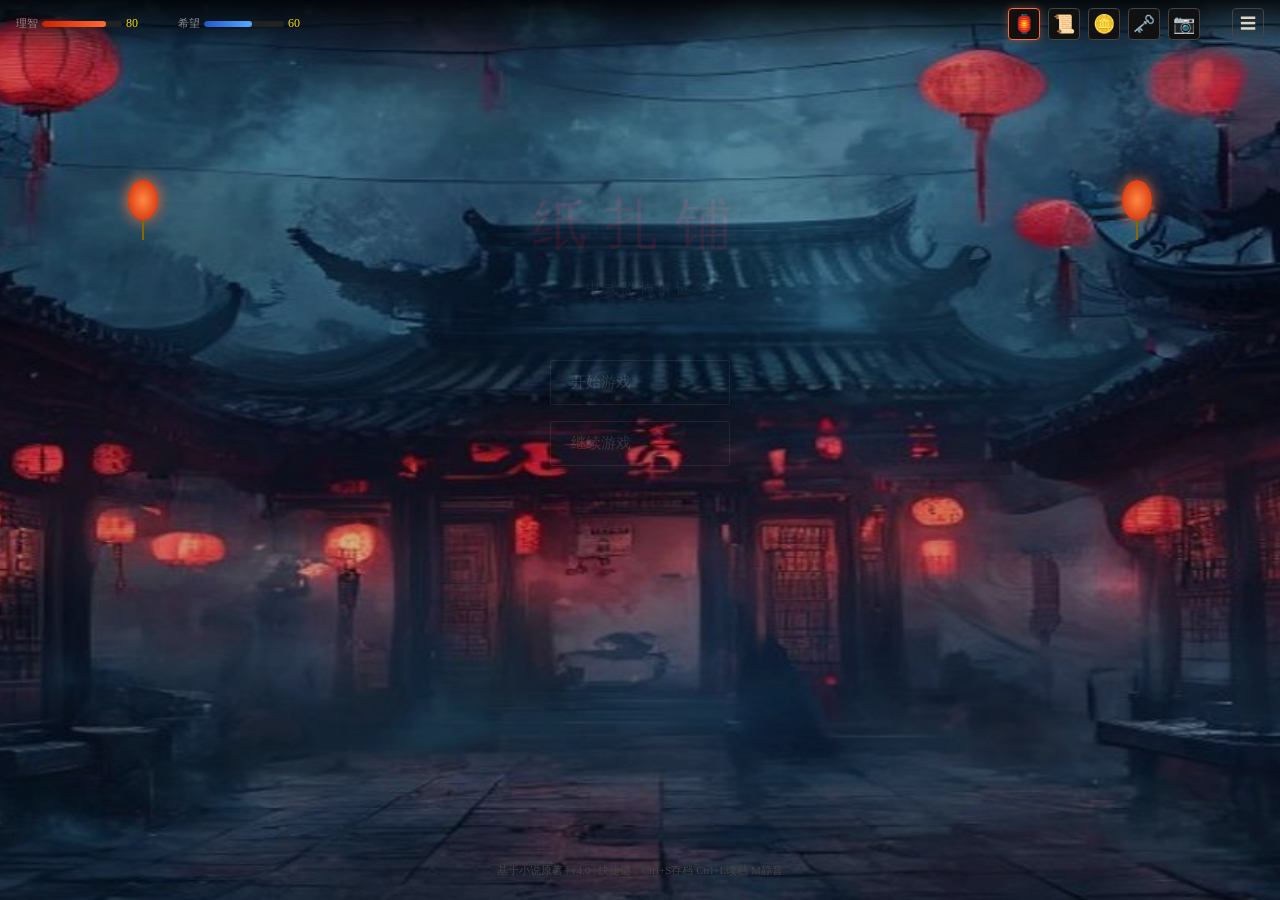
<file: index.html>
<!DOCTYPE html>
<html lang="zh-CN">
<head>
<meta charset="UTF-8">
<meta name="viewport" content="width=device-width, initial-scale=1.0">
<title>纸扎铺 - 中式恐怖解谜</title>
<link rel="stylesheet" href="game.css">
</head>
<body>
<script src="src/state.js"></script>
<script src="src/data/dialogs.js"></script>
<script src="src/data/hotspots.js"></script>
<div id="game-container">
  <!-- 状态栏 -->
  <div id="status-bar">
    <div class="stat-item">
      <span class="stat-label">理智</span>
      <div class="stat-bar"><div id="sanity-fill" class="stat-fill"></div></div>
      <span id="sanity-val" class="stat-val">80</span>
    </div>
    <div class="stat-item">
      <span class="stat-label">希望</span>
      <div class="stat-bar"><div id="hope-fill" class="stat-fill"></div></div>
      <span id="hope-val" class="stat-val">60</span>
    </div>
    <div id="inventory">
      <div id="inv-lantern" class="inv-item has-item" title="灯笼">🏮<span class="item-tooltip">灯笼 - 恢复理智</span></div>
      <div id="inv-note" class="inv-item" title="字条">📜<span class="item-tooltip">奶奶的字条</span></div>
      <div id="inv-coin" class="inv-item" title="铜钱">🪙<span class="item-tooltip">铜钱（渡）</span></div>
      <div id="inv-key" class="inv-item" title="钥匙">🗝️<span class="item-tooltip">归魂钥匙</span></div>
      <div id="inv-photo" class="inv-item" title="照片">📷<span class="item-tooltip">爷爷照片</span></div>
    </div>
    <button id="menu-btn">☰</button>
  </div>

  <!-- 场景容器 -->
  <div id="scene-container">

    <!-- 场景0：标题画面 -->
    <div id="scene-title" class="scene active">
      <img src="images/title-bg.jpg" style="position:absolute;inset:0;width:100%;height:100%;object-fit:cover;z-index:0;opacity:0.85;pointer-events:none;" alt="">
      <div style="text-align:center;padding-top:20vh;">
        <div style="font-size:56px;color:#cc0000;letter-spacing:16px;text-shadow:0 0 30px rgba(204,0,0,0.5);">纸扎铺</div>
        <div style="font-size:14px;color:#666;letter-spacing:4px;margin-top:8px;">中式恐怖解谜</div>
        <div style="margin-top:60px;">
          <button class="choice-btn" style="width:180px;" onclick="startChapter1()">开始游戏</button>
        </div>
        <div style="margin-top:16px;">
          <button class="choice-btn" style="width:180px;" onclick="loadGame()">继续游戏</button>
        </div>
        <div style="position:absolute;bottom:20px;left:0;right:0;text-align:center;font-size:11px;color:#444;">
          基于小说原著 | v4.0 | 快捷键：Ctrl+S存档 Ctrl+L读档 M静音
        </div>
      </div>
      <!-- 装饰灯笼 -->
      <div style="position:absolute;left:10%;top:20%;animation:lantern-float 2.5s ease-in-out infinite;">
        <div style="width:30px;height:40px;background:radial-gradient(ellipse,#ff8844,#cc2200);border-radius:50%;box-shadow:0 0 15px #ff6b35;"></div>
        <div style="width:2px;height:20px;background:#886600;margin:0 auto;"></div>
      </div>
      <div style="position:absolute;right:10%;top:20%;animation:lantern-float 2.8s ease-in-out infinite;">
        <div style="width:30px;height:40px;background:radial-gradient(ellipse,#ff8844,#cc2200);border-radius:50%;box-shadow:0 0 15px #ff6b35;"></div>
        <div style="width:2px;height:20px;background:#886600;margin:0 auto;"></div>
      </div>
    </div>

    <!-- 场景1：清溪镇入口 -->
    <div id="scene-town-entrance" class="scene">
      <img src="images/scene-town-entrance.jpg" style="position:absolute;inset:0;width:100%;height:100%;object-fit:cover;z-index:0;opacity:0.85;pointer-events:none;" alt="">
      <!-- 天空渐变 -->
      <div style="position:absolute;inset:0;background:linear-gradient(180deg,rgba(26,26,46,0.55) 0%,rgba(42,42,62,0.45) 40%,rgba(58,58,78,0.35) 70%,rgba(26,26,26,0.6) 100%);"></div>
      <!-- 满月 -->
      <div style="position:absolute;right:15%;top:8%;width:70px;height:70px;background:radial-gradient(ellipse at 30% 30%,#ffffff,#ffffd0,#ffeedd);border-radius:50%;box-shadow:0 0 60px rgba(255,255,220,0.8),0 0 100px rgba(255,255,200,0.4);"></div>
      <!-- 远山剪影 -->
      <div style="position:absolute;bottom:35%;left:0;right:0;height:80px;background:#0a0a08;clip-path:polygon(0 100%,5% 60%,15% 80%,25% 50%,35% 70%,45% 40%,55% 60%,65% 35%,75% 55%,85% 45%,95% 65%,100% 100%);"></div>
      <!-- 石板路 -->
      <div style="position:absolute;bottom:0;left:10%;right:10%;height:35%;background:linear-gradient(180deg,transparent,#333 20%,#222);clip-path:polygon(20% 0,80% 0,100% 100%,0 100%);"></div>
      <!-- 石板纹理 -->
      <div style="position:absolute;bottom:5%;left:25%;width:50%;height:20px;border:1px solid #444;border-radius:2px;background:#2a2a2a;"></div>
      <div style="position:absolute;bottom:12%;left:30%;width:40%;height:18px;border:1px solid #444;border-radius:2px;background:#2a2a2a;"></div>
      <div style="position:absolute;bottom:19%;left:35%;width:30%;height:16px;border:1px solid #444;border-radius:2px;background:#2a2a2a;"></div>
      <!-- 老槐树（远） -->
      <div style="position:absolute;left:8%;bottom:30%;width:60px;height:120px;">
        <div style="position:absolute;bottom:0;left:50%;transform:translateX(-50%);width:20px;height:60px;background:linear-gradient(90deg,#1a1a1a,#3a3a3a,#1a1a1a);border-radius:4px;"></div>
        <div style="position:absolute;bottom:50px;left:-10px;width:40px;height:50px;background:#1a2a1a;border-radius:50%;"></div>
        <div style="position:absolute;bottom:70px;left:10px;width:30px;height:40px;background:#0a1a0a;border-radius:50%;"></div>
        <div style="position:absolute;bottom:40px;left:-20px;width:25px;height:35px;background:#2a2a2a;border-radius:50%;opacity:0.7;"></div>
      </div>
      <!-- 路灯 -->
      <div style="position:absolute;left:45%;bottom:25%;width:4px;height:80px;background:#444;"></div>
      <div style="position:absolute;left:41%;bottom:calc(25% + 75px);width:40px;height:25px;background:rgba(255,210,120,0.95);border-radius:50%;box-shadow:0 0 40px rgba(255,200,80,0.8),0 0 70px rgba(255,180,50,0.4);"></div>
      <!-- 底部压暗（让装饰更突出） -->
      <div style="position:absolute;bottom:0;left:0;right:0;height:40%;background:linear-gradient(180deg,transparent,rgba(0,0,0,0.45));pointer-events:none;"></div>
      <!-- 花圈提示 -->
      <div style="position:absolute;right:20%;bottom:40%;font-size:28px;color:#fff;text-shadow:0 0 12px #fff,0 0 4px #aaa;animation:blink 2s infinite;">✝</div>
      <div style="position:absolute;right:30%;bottom:35%;font-size:22px;color:#ddd;text-shadow:0 0 8px #fff;">✝</div>
    </div>

    <!-- 场景2：老宅院子 -->
    <div id="scene-old-house-yard" class="scene">
      <img src="images/scene-old-house-yard.jpg" style="position:absolute;inset:0;width:100%;height:100%;object-fit:cover;z-index:0;opacity:0.85;pointer-events:none;" alt="">
      <div style="position:absolute;inset:0;background:linear-gradient(180deg,rgba(10,10,8,0.5),rgba(21,21,16,0.5));"></div>
      <!-- 青石板地面 -->
      <div style="position:absolute;bottom:0;inset:0 0 0 0;background:linear-gradient(180deg,transparent 60%,rgba(26,24,22,0.6) 80%);"></div>
      <div style="position:absolute;bottom:5%;left:5%;width:25%;height:15%;border:1px solid #333;background:#1a1816;border-radius:2px;"></div>
      <div style="position:absolute;bottom:8%;left:35%;width:30%;height:12%;border:1px solid #333;background:#1a1816;border-radius:2px;"></div>
      <div style="position:absolute;bottom:10%;right:10%;width:20%;height:10%;border:1px solid #333;background:#1a1816;border-radius:2px;"></div>
      <!-- 水缸 -->
      <div style="position:absolute;right:15%;bottom:25%;width:60px;height:50px;">
        <div style="width:60px;height:40px;background:linear-gradient(180deg,#7a5840,#4a3020);border-radius:5px 5px 10px 10px;border:1px solid rgba(180,140,80,0.5);box-shadow:0 2px 8px rgba(0,0,0,0.6);"></div>
        <div style="position:absolute;top:0;left:5px;right:5px;height:10px;background:#6a5040;border-radius:3px;"></div>
      </div>
      <!-- 堂屋入口 -->
      <div style="position:absolute;left:30%;bottom:30%;width:40%;height:50%;border:2px solid #4a3020;background:#0a0a08;">
        <div style="position:absolute;top:20%;left:10%;right:10%;bottom:0;border:1px solid #333;background:linear-gradient(180deg,#1a1510,#0a0a08);"></div>
        <div style="position:absolute;top:30%;left:45%;width:10%;height:3px;background:#333;"></div>
      </div>
      <!-- 灵堂烛光 -->
      <div style="position:absolute;left:45%;bottom:55%;width:12px;height:18px;background:linear-gradient(#ffaa55,#ff6b35,#cc2200);border-radius:2px;box-shadow:0 0 20px #ff8844,0 0 40px rgba(255,107,53,0.5);animation:lantern-float 1.5s ease-in-out infinite;"></div>
      <!-- 纸人位置 -->
      <div id="yard-paper-doll" class="paper-doll" style="position:absolute;right:20%;bottom:30%;width:30px;height:50px;">
        <div class="pd-body" style="width:20px;height:30px;background:var(--paper);margin:0 auto;border-radius:3px;"></div>
        <div class="pd-body" style="width:14px;height:14px;background:var(--paper);margin:-2px auto 0;border-radius:50%;"></div>
        <div style="position:absolute;top:4px;left:50%;transform:translateX(-50%);width:4px;height:4px;background:#cc0000;border-radius:50%;box-shadow:0 0 4px #ff0000;"></div>
        <div style="position:absolute;top:4px;left:calc(50% + 5px);width:4px;height:4px;background:#cc0000;border-radius:50%;box-shadow:0 0 4px #ff0000;"></div>
        <div style="position:absolute;top:8px;left:50%;transform:translateX(-50%);width:4px;height:2px;background:#cc0000;border-radius:1px;"></div>
      </div>
      <!-- 供台 -->
      <div style="position:absolute;left:10%;bottom:35%;width:40px;height:25px;background:#5a4030;border-radius:2px;">
        <div style="position:absolute;top:-18px;left:50%;transform:translateX(-50%);width:5px;height:16px;background:linear-gradient(#ffcc44,#ff8844,#cc2200);box-shadow:0 0 12px #ff8844,0 0 25px rgba(255,150,50,0.5);"></div>
      </div>
      <!-- 彼岸花 -->
      <div style="position:absolute;right:8%;bottom:20%;font-size:26px;filter:drop-shadow(0 0 6px rgba(255,50,50,0.7));">🌺</div>
      <div style="position:absolute;right:12%;bottom:22%;font-size:20px;transform:rotate(-15deg);filter:drop-shadow(0 0 4px rgba(255,50,50,0.6));">🌺</div>
    </div>

    <!-- 场景3：老宅灵堂 -->
    <div id="scene-old-house-hall" class="scene">
      <div style="position:absolute;inset:0;background:#080806;"></div>
      <!-- 木板墙 -->
      <div style="position:absolute;top:0;left:0;right:0;bottom:30%;background:repeating-linear-gradient(90deg,#2a2015 0,#2a2015 60px,#1a1510 60px,#1a1510 120px);"></div>
      <div style="position:absolute;top:0;left:0;width:8px;height:100%;background:#3a2820;"></div>
      <div style="position:absolute;top:0;right:0;width:8px;height:100%;background:#3a2820;"></div>
      <!-- 八仙桌 -->
      <div style="position:absolute;left:25%;right:25%;bottom:35%;height:8%;background:linear-gradient(180deg,#5a4030,#4a3020);border-radius:2px;"></div>
      <div style="position:absolute;left:27%;right:27%;bottom:28%;height:6%;background:linear-gradient(180deg,#4a3020,#3a2820);border-radius:2px;"></div>
      <!-- 奶奶遗像框 -->
      <div style="position:absolute;left:35%;top:20%;width:30%;height:25%;border:4px solid #8b7355;background:#111;display:flex;align-items:center;justify-content:center;">
        <div style="width:80%;height:85%;background:linear-gradient(180deg,#ddd,#aaa);display:flex;align-items:center;justify-content:center;">
          <div style="font-size:24px;color:#333;">👵</div>
        </div>
      </div>
      <!-- 灵烛 -->
      <div style="position:absolute;left:28%;bottom:44%;width:6px;height:25px;background:linear-gradient(#fff8e0,#ddd);border-radius:1px;"></div>
      <div style="position:absolute;left:26%;bottom:46%;width:10px;height:8px;background:radial-gradient(#ff6b35,#cc2200);border-radius:50% 50% 20% 20%;box-shadow:0 0 8px #ff6b35;animation:lantern-float 1.2s ease-in-out infinite;"></div>
      <div style="position:absolute;right:28%;bottom:44%;width:6px;height:25px;background:linear-gradient(#fff8e0,#ddd);border-radius:1px;"></div>
      <div style="position:absolute;right:26%;bottom:46%;width:10px;height:8px;background:radial-gradient(#ff6b35,#cc2200);border-radius:50% 50% 20% 20%;box-shadow:0 0 8px #ff6b35;animation:lantern-float 1.4s ease-in-out infinite;"></div>
      <!-- 香炉 -->
      <div style="position:absolute;left:45%;bottom:45%;width:30px;height:15px;background:#5a4030;border-radius:3px 3px 5px 5px;">
        <div style="position:absolute;top:-20px;left:50%;transform:translateX(-50%);width:1px;height:20px;background:linear-gradient(transparent,#888);"></div>
        <div style="position:absolute;top:-18px;left:calc(50% + 3px);width:1px;height:18px;background:linear-gradient(transparent,#888);"></div>
      </div>
      <!-- 白布 -->
      <div style="position:absolute;top:10%;left:20%;right:20%;height:5px;background:#ddd;opacity:0.5;"></div>
      <!-- 年画残片 -->
      <div style="position:absolute;right:15%;top:15%;width:20px;height:30px;background:#880000;opacity:0.4;"></div>
    </div>

    <!-- 场景4：叔父房间 -->
    <div id="scene-uncle-room" class="scene">
      <div style="position:absolute;inset:0;background:linear-gradient(180deg,#0a0808,#080606);"></div>
      <!-- 窗帘缝隙光 -->
      <div style="position:absolute;left:10%;top:20%;width:3px;height:40%;background:linear-gradient(180deg,rgba(255,255,200,0.3),transparent);"></div>
      <!-- 叔父轮廓 -->
      <div style="position:absolute;left:30%;bottom:30%;width:50px;height:80px;">
        <div style="width:30px;height:35px;background:#4a3020;border-radius:50% 50% 40% 40%;margin:0 auto;"></div>
        <div style="width:40px;height:45px;background:linear-gradient(180deg,#333,#222);margin:-5px auto 0;border-radius:3px;"></div>
      </div>
      <!-- 地上纸人阵列 -->
      <div style="position:absolute;left:50%;bottom:15%;display:flex;gap:8px;">
        <div style="width:12px;height:18px;background:var(--paper);border-radius:2px;"></div>
        <div style="width:12px;height:18px;background:var(--paper);border-radius:2px;"></div>
        <div style="width:12px;height:18px;background:var(--paper);border-radius:2px;"></div>
        <div style="width:12px;height:18px;background:var(--paper);border-radius:2px;"></div>
        <div style="width:12px;height:18px;background:var(--paper);border-radius:2px;"></div>
      </div>
      <div style="position:absolute;left:48%;bottom:25%;display:flex;gap:6px;">
        <div style="width:10px;height:15px;background:var(--paper);border-radius:2px;opacity:0.7;"></div>
        <div style="width:10px;height:15px;background:var(--paper);border-radius:2px;opacity:0.7;"></div>
        <div style="width:10px;height:15px;background:var(--paper);border-radius:2px;opacity:0.7;"></div>
      </div>
      <!-- 散落纸张 -->
      <div style="position:absolute;right:25%;bottom:20%;width:15px;height:10px;background:var(--paper);transform:rotate(15deg);"></div>
      <div style="position:absolute;right:30%;bottom:18%;width:12px;height:8px;background:var(--paper);transform:rotate(-10deg);"></div>
      <!-- 空茶杯 -->
      <div style="position:absolute;left:55%;bottom:12%;width:14px;height:8px;background:#444;border-radius:2px 2px 5px 5px;"></div>
    </div>

    <!-- 场景5：纸扎铺门面 -->
    <div id="scene-shop-exterior" class="scene">
      <img src="images/scene-shop-exterior.jpg" style="position:absolute;inset:0;width:100%;height:100%;object-fit:cover;z-index:0;opacity:0.85;pointer-events:none;" alt="">
      <div style="position:absolute;inset:0;background:linear-gradient(180deg,rgba(10,10,8,0.5) 0%,rgba(26,21,16,0.5) 50%,rgba(10,10,8,0.55) 100%);"></div>
      <!-- 两侧建筑 -->
      <div style="position:absolute;left:0;top:30%;width:20%;height:50%;background:#1a1a18;"></div>
      <div style="position:absolute;right:0;top:30%;width:20%;height:50%;background:#1a1a18;"></div>
      <!-- 铺子主体 -->
      <div style="position:absolute;left:20%;right:20%;top:25%;bottom:20%;background:linear-gradient(180deg,#2a2015,#1a1510);border:2px solid #3a2820;">
        <!-- 招牌 -->
        <div style="position:absolute;top:-25px;left:50%;transform:translateX(-50%);padding:4px 20px;background:#1a1510;border:1px solid #4a3020;font-size:14px;color:var(--gold);letter-spacing:3px;">张记纸扎</div>
        <!-- 门 -->
        <div style="position:absolute;left:30%;right:30%;top:30%;bottom:0;background:#0a0a08;border:1px solid #3a2820;"></div>
        <!-- 门缝光 -->
        <div style="position:absolute;left:calc(30% + 2px);right:calc(30% + 2px);top:35%;bottom:5%;background:linear-gradient(90deg,transparent 45%,rgba(255,200,100,0.1) 48%,rgba(255,200,100,0.05) 52%,transparent 55%);"></div>
      </div>
      <!-- 红灯笼（左） -->
      <div class="lantern-css" style="position:absolute;left:16%;top:18%;width:35px;">
        <div style="width:35px;height:45px;background:radial-gradient(ellipse at 30% 30%,#ffaa55,#ff6b35,#cc2200,#880000);border-radius:50%;box-shadow:0 0 25px #ff8844,0 0 50px rgba(255,107,53,0.5),0 0 80px rgba(200,50,0,0.3);"></div>
        <div style="width:2px;height:15px;background:#886600;margin:2px auto 0;"></div>
      </div>
      <!-- 红灯笼（右） -->
      <div class="lantern-css" style="position:absolute;right:16%;top:18%;width:35px;animation-delay:0.5s;">
        <div style="width:35px;height:45px;background:radial-gradient(ellipse at 30% 30%,#ffaa55,#ff6b35,#cc2200,#880000);border-radius:50%;box-shadow:0 0 25px #ff8844,0 0 50px rgba(255,107,53,0.5),0 0 80px rgba(200,50,0,0.3);"></div>
        <div style="width:2px;height:15px;background:#886600;margin:2px auto 0;"></div>
      </div>
      <!-- 地面压暗（托出纸人） -->
      <div style="position:absolute;bottom:0;left:0;right:0;height:35%;background:linear-gradient(180deg,transparent,rgba(0,0,0,0.5));pointer-events:none;"></div>
      <!-- 童男童女纸人 -->
      <div class="paper-doll" style="position:absolute;left:21%;bottom:20%;width:28px;height:48px;filter:drop-shadow(0 0 6px rgba(255,240,200,0.8));">
        <div style="width:14px;height:14px;background:var(--paper);border-radius:50%;margin:0 auto;"></div>
        <div style="width:18px;height:20px;background:var(--paper);margin:-2px auto 0;border-radius:3px;"></div>
        <div style="width:3px;height:3px;background:#111;border-radius:50%;position:absolute;top:3px;left:3px;"></div>
        <div style="width:3px;height:3px;background:#111;border-radius:50%;position:absolute;top:3px;right:3px;"></div>
        <div style="width:5px;height:2px;background:#cc0000;border-radius:1px;position:absolute;top:8px;left:50%;transform:translateX(-50%);"></div>
      </div>
      <div class="paper-doll" style="position:absolute;right:21%;bottom:20%;width:28px;height:48px;animation-delay:0.3s;filter:drop-shadow(0 0 6px rgba(255,240,200,0.8));">
        <div style="width:14px;height:14px;background:var(--paper);border-radius:50%;margin:0 auto;"></div>
        <div style="width:18px;height:20px;background:var(--paper);margin:-2px auto 0;border-radius:3px;"></div>
        <div style="width:3px;height:3px;background:#111;border-radius:50%;position:absolute;top:3px;left:3px;"></div>
        <div style="width:3px;height:3px;background:#111;border-radius:50%;position:absolute;top:3px;right:3px;"></div>
        <div style="width:5px;height:2px;background:#cc0000;border-radius:1px;position:absolute;top:8px;left:50%;transform:translateX(-50%);"></div>
      </div>
    </div>

    <!-- 场景6：纸扎铺内部 -->
    <div id="scene-shop-interior" class="scene">
      <div style="position:absolute;inset:0;background:#080806;"></div>
      <!-- 货架左 -->
      <div style="position:absolute;left:0;top:10%;width:25%;height:75%;background:linear-gradient(90deg,#1a1510,#2a2015);border-right:2px solid #3a2820;">
        <div style="position:absolute;top:10%;left:5%;right:5%;height:2px;background:#3a2820;"></div>
        <div style="position:absolute;top:35%;left:5%;right:5%;height:2px;background:#3a2820;"></div>
        <div style="position:absolute;top:60%;left:5%;right:5%;height:2px;background:#3a2820;"></div>
        <!-- 货架上的纸品 -->
        <div style="position:absolute;top:12%;left:10%;font-size:16px;">🏠</div>
        <div style="position:absolute;top:37%;left:10%;font-size:14px;">🚗</div>
        <div style="position:absolute;top:12%;right:15%;font-size:13px;color:var(--paper);">📱</div>
      </div>
      <!-- 货架右 -->
      <div style="position:absolute;right:0;top:10%;width:25%;height:75%;background:linear-gradient(270deg,#1a1510,#2a2015);border-left:2px solid #3a2820;">
        <div style="position:absolute;top:10%;left:5%;right:5%;height:2px;background:#3a2820;"></div>
        <div style="position:absolute;top:35%;left:5%;right:5%;height:2px;background:#3a2820;"></div>
        <div style="position:absolute;top:60%;left:5%;right:5%;height:2px;background:#3a2820;"></div>
        <div style="position:absolute;top:12%;right:10%;font-size:16px;">🏠</div>
        <div style="position:absolute;top:37%;right:10%;font-size:14px;">📺</div>
      </div>
      <!-- 张老头工作台 -->
      <div style="position:absolute;left:30%;right:30%;bottom:20%;height:12%;background:linear-gradient(180deg,#5a4030,#3a2820);border-radius:2px;"></div>
      <!-- 张老头轮廓 -->
      <div style="position:absolute;left:35%;bottom:32%;width:30%;height:35%;display:flex;align-items:flex-end;justify-content:center;">
        <div style="text-align:center;">
          <div style="width:36px;height:42px;background:#8a6040;border-radius:50% 50% 40% 40%;margin:0 auto;"></div>
          <div style="width:12px;height:8px;background:#aaa;border-radius:0 0 50% 50%;margin:-2px auto 0;"></div>
          <div style="width:50px;height:55px;background:linear-gradient(180deg,#111,#0a0a0a);border-radius:4px 4px 2px 2px;margin:-4px auto 0;"></div>
        </div>
      </div>
      <!-- 烛台 -->
      <div style="position:absolute;right:30%;bottom:35%;width:4px;height:20px;background:#aaa;"></div>
      <div style="position:absolute;right:29%;bottom:37%;width:8px;height:6px;background:radial-gradient(#ff8844,#cc2200);border-radius:50%;box-shadow:0 0 6px #ff6b35;"></div>
      <!-- 地面香灰 -->
      <div style="position:absolute;bottom:0;inset:0 0 0 0;background:linear-gradient(180deg,transparent 85%,rgba(100,80,60,0.2) 100%);"></div>
      <!-- 未完成纸人（张意的脸） -->
      <div style="position:absolute;left:38%;bottom:33%;width:16px;height:20px;background:var(--paper);border-radius:50% 50% 45% 45%;">
        <div style="position:absolute;top:5px;left:2px;width:3px;height:3px;background:#1a0a00;border-radius:50%;"></div>
        <div style="position:absolute;top:5px;right:2px;width:3px;height:3px;background:#1a0a00;border-radius:50%;"></div>
      </div>
    </div>

    <!-- 场景7：梦境纸人街道 -->
    <div id="scene-dream-street" class="scene">
      <img src="images/scene-dream-street.jpg" style="position:absolute;inset:0;width:100%;height:100%;object-fit:cover;z-index:0;opacity:0.85;pointer-events:none;" alt="">
      <!-- 梦境背景 -->
      <div style="position:absolute;inset:0;background:linear-gradient(180deg,rgba(245,240,224,0.5),rgba(236,229,208,0.5));"></div>
      <!-- 纸质建筑左 -->
      <div style="position:absolute;left:0;top:10%;width:22%;height:60%;background:rgba(255,255,255,0.6);border:1px solid rgba(200,180,140,0.5);box-shadow:inset 0 0 30px var(--dream-amber);">
        <div style="position:absolute;top:0;left:0;right:0;height:30%;background:linear-gradient(180deg,rgba(255,200,100,0.2),transparent);clip-path:polygon(0 100%,50% 0,100% 100%);"></div>
      </div>
      <!-- 纸质建筑右 -->
      <div style="position:absolute;right:0;top:10%;width:22%;height:60%;background:rgba(255,255,255,0.6);border:1px solid rgba(200,180,140,0.5);box-shadow:inset 0 0 30px var(--dream-amber);">
        <div style="position:absolute;top:0;left:0;right:0;height:30%;background:linear-gradient(180deg,rgba(255,200,100,0.2),transparent);clip-path:polygon(0 100%,50% 0,100% 100%);"></div>
      </div>
      <!-- 地面 -->
      <div style="position:absolute;bottom:0;left:0;right:0;height:25%;background:linear-gradient(180deg,transparent,rgba(240,230,210,0.8));"></div>
      <!-- 地面压暗 -->
      <div style="position:absolute;bottom:0;left:0;right:0;height:30%;background:linear-gradient(180deg,transparent,rgba(200,180,140,0.4));pointer-events:none;"></div>
      <!-- 纸人群 -->
      <div style="position:absolute;bottom:20%;left:10%;display:flex;gap:6px;flex-wrap:wrap;width:80%;justify-content:center;">
        <div class="paper-doll" style="width:12px;height:20px;"><div style="width:8px;height:8px;background:rgba(255,255,255,0.9);border-radius:50%;margin:0 auto;border:1px solid #ccc;"></div><div style="width:10px;height:12px;background:rgba(255,255,255,0.9);margin:-1px auto 0;border:1px solid #ccc;"></div></div>
        <div class="paper-doll" style="width:12px;height:20px;animation-delay:0.3s;"><div style="width:8px;height:8px;background:rgba(255,255,255,0.9);border-radius:50%;margin:0 auto;border:1px solid #ccc;"></div><div style="width:10px;height:12px;background:rgba(255,255,255,0.9);margin:-1px auto 0;border:1px solid #ccc;"></div></div>
        <div class="paper-doll" style="width:12px;height:20px;animation-delay:0.6s;"><div style="width:8px;height:8px;background:rgba(255,255,255,0.9);border-radius:50%;margin:0 auto;border:1px solid #ccc;"></div><div style="width:10px;height:12px;background:rgba(255,255,255,0.9);margin:-1px auto 0;border:1px solid #ccc;"></div></div>
        <div class="paper-doll" style="width:12px;height:20px;animation-delay:0.9s;"><div style="width:8px;height:8px;background:rgba(255,255,255,0.9);border-radius:50%;margin:0 auto;border:1px solid #ccc;"></div><div style="width:10px;height:12px;background:rgba(255,255,255,0.9);margin:-1px auto 0;border:1px solid #ccc;"></div></div>
        <div class="paper-doll" style="width:12px;height:20px;animation-delay:1.2s;"><div style="width:8px;height:8px;background:rgba(255,255,255,0.9);border-radius:50%;margin:0 auto;border:1px solid #ccc;"></div><div style="width:10px;height:12px;background:rgba(255,255,255,0.9);margin:-1px auto 0;border:1px solid #ccc;"></div></div>
        <div class="paper-doll" style="width:12px;height:20px;animation-delay:1.5s;"><div style="width:8px;height:8px;background:rgba(255,255,255,0.9);border-radius:50%;margin:0 auto;border:1px solid #ccc;"></div><div style="width:10px;height:12px;background:rgba(255,255,255,0.9);margin:-1px auto 0;border:1px solid #ccc;"></div></div>
      </div>
      <!-- 中央灯笼（谜题核心） -->
      <div style="position:absolute;left:50%;top:20%;transform:translateX(-50%);">
        <!-- 木杆 -->
        <div style="width:4px;height:80px;background:#8b7355;margin:0 auto;"></div>
        <!-- 灯笼本体 -->
        <div class="lantern-css" style="margin-top:-5px;" onclick="openPuzzle('lantern')">
          <div style="width:45px;height:58px;background:radial-gradient(ellipse at 30% 30%,#ffcc55,#ff8844,#cc2200,#880000);border-radius:50%;box-shadow:0 0 40px #ff8844,0 0 80px rgba(255,107,53,0.6),0 0 120px rgba(200,50,0,0.3);cursor:pointer;"></div>
          <div style="width:2px;height:20px;background:#886600;margin:0 auto;"></div>
          <div style="font-size:10px;color:#cc6600;text-align:center;margin-top:4px;">点击使用铜钱</div>
        </div>
      </div>
    </div>

    <!-- 场景8：老宅阁楼 -->
    <div id="scene-attic" class="scene">
      <img src="images/scene-attic.jpg" style="position:absolute;inset:0;width:100%;height:100%;object-fit:cover;z-index:0;opacity:0.85;pointer-events:none;" alt="">
      <div style="position:absolute;inset:0;background:rgba(10,8,6,0.45);"></div>
      <!-- 斜屋顶 -->
      <div style="position:absolute;top:0;left:0;right:0;height:35%;background:#1a1510;clip-path:polygon(0 0,100% 0,100% 100%,55% 80%,45% 80%,0 100%);"></div>
      <!-- 小窗 -->
      <div style="position:absolute;top:8%;left:50%;transform:translateX(-50%);width:50px;height:35px;background:rgba(255,255,200,0.2);border:2px solid #5a4030;">
        <div style="position:absolute;top:0;left:50%;width:1px;height:100%;background:#5a4030;"></div>
        <div style="position:absolute;top:50%;left:0;width:100%;height:1px;background:#5a4030;"></div>
      </div>
      <!-- 光柱 -->
      <div style="position:absolute;top:10%;left:50%;transform:translateX(-50%);width:60px;height:55%;background:linear-gradient(180deg,rgba(255,255,200,0.25),rgba(255,255,200,0.1),transparent);"></div>
      <!-- 旧木箱群 -->
      <div style="position:absolute;bottom:20%;left:10%;width:60px;height:45px;background:linear-gradient(180deg,#6a5030,#4a3820);border-radius:3px;border:1px solid rgba(180,140,80,0.6);box-shadow:0 0 10px rgba(0,0,0,0.8),inset 0 1px 0 rgba(200,160,80,0.3);">
        <div style="position:absolute;top:3px;left:3px;right:3px;height:2px;background:#6a5030;"></div>
      </div>
      <div style="position:absolute;bottom:22%;left:20%;width:50px;height:38px;background:linear-gradient(180deg,#4a3818,#2a2008);border-radius:3px;border:1px solid #5a4828;"></div>
      <div style="position:absolute;bottom:20%;right:20%;width:70px;height:50px;background:linear-gradient(180deg,#7a5a38,#5a4028);border-radius:3px;border:1px solid rgba(200,160,80,0.6);box-shadow:0 0 12px rgba(0,0,0,0.8),inset 0 1px 0 rgba(220,180,100,0.3);">
        <div style="position:absolute;top:3px;left:5px;right:5px;height:2px;background:#7a5a38;"></div>
        <div style="position:absolute;left:50%;top:0;bottom:0;width:1px;background:#7a5a38;"></div>
      </div>
      <!-- 蜘蛛网 -->
      <div style="position:absolute;top:30%;left:5%;width:40px;height:30px;border-top:1px solid rgba(200,200,200,0.2);border-right:1px solid rgba(200,200,200,0.1);border-radius:0 50% 0 0;"></div>
      <!-- 灰尘光柱中的飞舞感 -->
      <div style="position:absolute;top:12%;left:49%;width:3px;height:3px;background:rgba(255,255,200,0.8);border-radius:50%;box-shadow:0 0 4px rgba(255,255,150,0.6);animation:lantern-float 3s linear infinite;"></div>
      <div style="position:absolute;top:18%;left:51%;width:2px;height:2px;background:rgba(255,255,200,0.6);border-radius:50%;box-shadow:0 0 3px rgba(255,255,150,0.5);animation:lantern-float 2.5s linear infinite;animation-delay:0.8s;"></div>
      <!-- 四角晕影（突出光柱+木箱） -->
      <div style="position:absolute;inset:0;background:radial-gradient(ellipse at 50% 40%,transparent 35%,rgba(0,0,0,0.55) 100%);pointer-events:none;"></div>
      <!-- 点击翻找提示 -->
      <div style="position:absolute;bottom:35%;left:50%;transform:translateX(-50%);font-size:12px;color:#554030;text-align:center;">点击木箱翻找</div>
    </div>

    <!-- 场景9：纸扎铺地下室 -->
    <div id="scene-shop-basement" class="scene">
      <div style="position:absolute;inset:0;background:#05050a;"></div>
      <!-- 石砖墙 -->
      <div style="position:absolute;top:0;left:0;right:0;height:70%;background:repeating-linear-gradient(180deg,#1a1820 0,#1a1820 25px,#0f0f18 25px,#0f0f18 28px);">
        <div style="position:absolute;inset:0;background:repeating-linear-gradient(90deg,transparent 0,transparent 60px,rgba(0,0,0,0.2) 60px,rgba(0,0,0,0.2) 62px);"></div>
      </div>
      <!-- 蓝磷光渗出砖缝 -->
      <div style="position:absolute;top:60%;left:15%;right:15%;height:3px;background:linear-gradient(90deg,transparent,var(--phosphor),transparent);box-shadow:0 0 10px var(--phosphor);animation:blink 2s ease-in-out infinite;"></div>
      <div style="position:absolute;top:50%;left:30%;width:2px;height:20px;background:var(--phosphor);opacity:0.4;box-shadow:0 0 6px var(--phosphor);"></div>
      <div style="position:absolute;top:45%;right:35%;width:2px;height:15px;background:var(--phosphor);opacity:0.3;box-shadow:0 0 6px var(--phosphor);"></div>
      <!-- 灯笼光圈（玩家手持） -->
      <div style="position:absolute;left:50%;top:40%;transform:translateX(-50%);width:150px;height:150px;background:radial-gradient(ellipse,rgba(255,200,100,0.15) 0%,transparent 70%);border-radius:50%;pointer-events:none;"></div>
      <!-- 七块砖区域提示 -->
      <div style="position:absolute;bottom:25%;left:15%;right:15%;height:40px;border:1px dashed rgba(68,136,255,0.3);border-radius:2px;display:flex;align-items:center;justify-content:center;">
        <span style="font-size:12px;color:#4488ff;opacity:0.6;">← 砖墙机关 →</span>
      </div>
      <!-- 地面潮湿感 -->
      <div style="position:absolute;bottom:0;left:0;right:0;height:25%;background:linear-gradient(180deg,transparent,rgba(0,0,30,0.6));"></div>
    </div>

    <!-- 场景10：暗室·阴宅纸宅 -->
    <div id="scene-dark-room" class="scene">
      <div style="position:absolute;inset:0;background:#020206;"></div>
      <!-- 冷蓝磷光漫射 -->
      <div style="position:absolute;inset:0;background:radial-gradient(ellipse at 50% 50%,rgba(68,136,255,0.08) 0%,transparent 70%);"></div>
      <!-- 纸宅群 -->
      <div style="position:absolute;bottom:20%;left:5%;display:flex;gap:6px;flex-wrap:wrap;width:35%;max-height:50%;overflow:hidden;">
        <div style="width:30px;height:25px;background:rgba(240,230,200,0.15);border:1px solid rgba(255,255,200,0.2);border-radius:2px;box-shadow:inset 0 0 5px rgba(68,136,255,0.1);"></div>
        <div style="width:25px;height:22px;background:rgba(240,230,200,0.12);border:1px solid rgba(255,255,200,0.15);border-radius:2px;"></div>
        <div style="width:28px;height:24px;background:rgba(240,230,200,0.1);border:1px solid rgba(255,255,200,0.1);border-radius:2px;"></div>
        <div style="width:32px;height:26px;background:rgba(240,230,200,0.1);border:1px solid rgba(255,255,200,0.15);border-radius:2px;"></div>
        <div style="width:26px;height:22px;background:rgba(240,230,200,0.08);border:1px solid rgba(255,255,200,0.1);border-radius:2px;"></div>
      </div>
      <div style="position:absolute;bottom:20%;right:5%;display:flex;gap:6px;flex-wrap:wrap;width:35%;max-height:50%;overflow:hidden;">
        <div style="width:28px;height:24px;background:rgba(240,230,200,0.12);border:1px solid rgba(255,255,200,0.15);border-radius:2px;"></div>
        <div style="width:30px;height:26px;background:rgba(240,230,200,0.1);border:1px solid rgba(255,255,200,0.1);border-radius:2px;"></div>
        <div style="width:24px;height:20px;background:rgba(240,230,200,0.08);border:1px solid rgba(255,255,200,0.1);border-radius:2px;"></div>
      </div>
      <!-- 最旧的纸宅（爷爷的，居中显眼） -->
      <div style="position:absolute;bottom:25%;left:50%;transform:translateX(-50%);width:55px;height:45px;background:rgba(245,240,220,0.25);border:2px solid rgba(255,215,0,0.4);border-radius:3px;box-shadow:0 0 15px rgba(68,136,255,0.2);">
        <!-- 雕花门窗 -->
        <div style="position:absolute;top:5px;left:50%;transform:translateX(-50%);width:15px;height:18px;background:rgba(0,0,0,0.4);border:1px solid rgba(255,215,0,0.3);border-radius:1px;"></div>
        <!-- 黄纸标签 -->
        <div style="position:absolute;top:-12px;left:50%;transform:translateX(-50%);font-size:7px;color:rgba(255,215,0,0.8);white-space:nowrap;">陈志明 · 一九七一</div>
        <!-- 莲花铜锁 -->
        <div style="position:absolute;bottom:3px;left:50%;transform:translateX(-50%);width:10px;height:8px;background:#aa8840;border-radius:2px;border:1px solid #cc9900;cursor:pointer;" onclick="startOpenLock()">
          <div style="width:4px;height:4px;background:none;border:1px solid #cc9900;border-radius:50%;margin:0 auto;margin-top:-3px;"></div>
        </div>
      </div>
      <!-- 黄纸飘落（装饰） -->
      <div style="position:absolute;top:30%;left:40%;width:12px;height:8px;background:rgba(255,220,100,0.2);transform:rotate(15deg);animation:lantern-float 4s ease-in-out infinite;"></div>
      <div style="position:absolute;top:25%;right:35%;width:10px;height:7px;background:rgba(255,220,100,0.15);transform:rotate(-20deg);animation:lantern-float 3.5s ease-in-out infinite;animation-delay:1s;"></div>
    </div>

    <!-- 场景11：张老头密室 -->
    <div id="scene-shop-secret" class="scene">
      <div style="position:absolute;inset:0;background:#060504;"></div>
      <!-- 四壁满是字 -->
      <div style="position:absolute;inset:0 0 30% 0;background:linear-gradient(180deg,#0f0c08,#0a0806);">
        <!-- 密密麻麻的字迹效果 -->
        <div style="position:absolute;inset:10px;overflow:hidden;font-size:8px;line-height:1.4;color:rgba(200,180,140,0.25);letter-spacing:2px;word-break:break-all;padding:10px;">
          王志远1952已渡 李桂兰1958已散 张明德1963 周淑华1967已渡 陈国祥1971 刘翠莲1975已渡 赵建国1979已散 孙秀英1983 郑永福1987已渡 何翠芳1991 吴德清1995已散 林秀珍1999 黄志强2003已渡 蔡淑贤2007 郭建明2011已渡 谢美华2015已散 陈桂英2025
        </div>
        <!-- 朱砂标注：已渡（绿色调） -->
        <div style="position:absolute;top:15%;left:8%;font-size:7px;color:rgba(100,200,100,0.4);">已渡</div>
        <div style="position:absolute;top:28%;left:45%;font-size:7px;color:rgba(100,200,100,0.4);">已渡</div>
        <div style="position:absolute;top:45%;right:20%;font-size:7px;color:rgba(150,150,150,0.4);">已散</div>
        <!-- 奶奶名字特显 -->
        <div style="position:absolute;bottom:8%;right:15%;font-size:9px;color:rgba(255,215,0,0.5);">陈桂英 2025</div>
      </div>
      <!-- 张老头（中央椅子） -->
      <div style="position:absolute;bottom:25%;left:50%;transform:translateX(-50%);text-align:center;">
        <div style="width:40px;height:46px;background:#a07050;border-radius:50% 50% 40% 40%;margin:0 auto;"></div>
        <div style="width:14px;height:8px;background:#999;border-radius:0 0 50% 50%;margin:-2px auto 0;"></div>
        <div style="width:55px;height:60px;background:linear-gradient(180deg,#111,#0a0a0a);border-radius:4px 4px 2px 2px;margin:-4px auto 0;"></div>
        <div style="width:70px;height:8px;background:#2a2015;border-radius:2px;margin-top:2px;"></div>
      </div>
      <!-- 单一烛光 -->
      <div style="position:absolute;right:25%;bottom:40%;width:4px;height:22px;background:linear-gradient(#fff8e0,#ccc);border-radius:1px;"></div>
      <div style="position:absolute;right:24%;bottom:43%;width:8px;height:6px;background:radial-gradient(#ff8844,#cc2200);border-radius:50%;box-shadow:0 0 8px #ff6b35;animation:lantern-float 1.3s ease-in-out infinite;"></div>
      <!-- 角落未完成纸人（无脸） -->
      <div style="position:absolute;left:8%;bottom:25%;width:18px;height:28px;">
        <div style="width:12px;height:12px;background:var(--paper);border-radius:50%;margin:0 auto;opacity:0.6;"></div>
        <div style="width:16px;height:16px;background:var(--paper);margin:-2px auto 0;border-radius:2px;opacity:0.6;"></div>
      </div>
    </div>

    <!-- 场景12：老槐树下·雨中 -->
    <div id="scene-old-tree" class="scene">
      <img src="images/scene-old-tree.jpg" style="position:absolute;inset:0;width:100%;height:100%;object-fit:cover;z-index:0;opacity:0.85;pointer-events:none;" alt="">
      <div style="position:absolute;inset:0;background:linear-gradient(180deg,rgba(26,30,26,0.5),rgba(20,24,20,0.5),rgba(10,10,8,0.55));"></div>
      <!-- 雨雾氛围 -->
      <div style="position:absolute;inset:0;background:radial-gradient(ellipse at 50% 30%,rgba(150,160,150,0.08) 0%,transparent 60%);"></div>
      <!-- 老槐树（居中） -->
      <div style="position:absolute;left:50%;top:5%;transform:translateX(-50%);width:120px;">
        <!-- 树干（两半） -->
        <div style="position:absolute;left:50%;top:100px;transform:translateX(-50%);width:20px;height:180px;">
          <!-- 焦黑半 -->
          <div style="position:absolute;left:0;top:0;width:10px;height:180px;background:linear-gradient(90deg,#111,#1a1a1a);border-radius:3px 0 0 3px;"></div>
          <!-- 苍绿半 -->
          <div style="position:absolute;right:0;top:0;width:10px;height:180px;background:linear-gradient(270deg,#2a4020,#1a3010);border-radius:0 3px 3px 0;"></div>
        </div>
        <!-- 树冠（焦黑侧） -->
        <div style="position:absolute;left:0;top:20px;width:55px;height:90px;background:radial-gradient(ellipse at 50% 50%,#1a1a1a,#111);border-radius:50%;opacity:0.9;"></div>
        <!-- 树冠（苍绿侧） -->
        <div style="position:absolute;right:0;top:10px;width:65px;height:100px;background:radial-gradient(ellipse at 50% 50%,#2a4020,#1a3010,#0a2008);border-radius:50%;"></div>
        <!-- 雨水珠滴 -->
        <div style="position:absolute;right:20px;top:80px;width:2px;height:8px;background:rgba(200,230,255,0.7);box-shadow:0 0 3px rgba(180,210,255,0.5);animation:falling 1.2s linear infinite;"></div>
        <div style="position:absolute;right:30px;top:90px;width:2px;height:6px;background:rgba(200,230,255,0.55);box-shadow:0 0 3px rgba(180,210,255,0.4);animation:falling 1.5s linear infinite;animation-delay:0.3s;"></div>
      </div>
      <!-- 地面积水反光 -->
      <div style="position:absolute;bottom:0;left:0;right:0;height:20%;background:linear-gradient(180deg,transparent,rgba(50,60,50,0.6));"></div>
      <div style="position:absolute;bottom:8%;left:30%;right:30%;height:4px;background:linear-gradient(90deg,transparent,rgba(150,160,150,0.3),transparent);border-radius:50%;"></div>
      <!-- 路灯 -->
      <div style="position:absolute;left:15%;bottom:20%;width:3px;height:100px;background:#333;"></div>
      <div style="position:absolute;left:12%;bottom:calc(20% + 96px);width:28px;height:16px;background:rgba(255,210,120,0.9);border-radius:50%;box-shadow:0 0 30px rgba(255,200,80,0.7),0 0 60px rgba(255,180,50,0.3);"></div>
      <!-- 四角晕影 -->
      <div style="position:absolute;inset:0;background:radial-gradient(ellipse at 50% 50%,transparent 30%,rgba(0,0,0,0.5) 100%);pointer-events:none;"></div>
      <!-- 彼岸花（树根） -->
      <div style="position:absolute;bottom:18%;left:43%;font-size:22px;filter:drop-shadow(0 0 8px rgba(255,30,30,0.8));">🌺</div>
      <div style="position:absolute;bottom:16%;left:53%;font-size:17px;transform:rotate(-10deg);filter:drop-shadow(0 0 6px rgba(255,30,30,0.6));">🌺</div>
      <!-- 煞的存在（光影错误） -->
      <div id="sha-shadow" style="position:absolute;top:40%;right:10%;width:30px;height:80px;background:linear-gradient(180deg,transparent,rgba(0,0,0,0.4),transparent);transform:rotate(-15deg);filter:blur(3px);display:none;"></div>
      <!-- 血符（完成后显示） -->
      <div id="blood-seal" style="position:absolute;bottom:20%;left:50%;transform:translateX(-50%);width:60px;height:60px;display:none;">
        <div style="position:absolute;top:50%;left:0;right:0;height:2px;background:#cc0000;box-shadow:0 0 6px #cc0000;"></div>
        <div style="position:absolute;left:50%;top:0;bottom:0;width:2px;background:#cc0000;box-shadow:0 0 6px #cc0000;"></div>
        <div style="position:absolute;inset:5px;border:2px solid #cc0000;border-radius:50%;box-shadow:0 0 6px #cc0000;"></div>
        <div style="position:absolute;top:50%;left:50%;transform:translate(-50%,-50%);font-size:14px;color:#cc0000;font-weight:bold;">家</div>
      </div>
    </div>

  </div><!-- end scene-container -->

  <!-- 雨效果层 -->
  <div id="rain-container"></div>

  <!-- 立绘容器 -->
  <div id="portrait-container">
    <div id="portrait-el" class="char-portrait"></div>
  </div>

  <!-- 对话框 -->
  <div id="dialogue-box">
    <div id="speaker-name"></div>
    <div id="dialogue-text"></div>
    <div id="dialogue-arrow">▼ 点击继续</div>
  </div>

  <!-- 选择框 -->
  <div id="choices-box"></div>

  <!-- 章节标题 -->
  <div id="chapter-title">
    <div id="chapter-num"></div>
    <div id="chapter-name"></div>
    <div id="chapter-sub"></div>
    <div id="chapter-continue">点击继续 ▼</div>
  </div>

  <!-- 通知 -->
  <div id="notification"></div>

  <!-- 谜题遮罩 -->
  <div id="puzzle-overlay">
    <div id="puzzle-title"></div>
    <div id="puzzle-desc"></div>
    <div id="puzzle-area"></div>
    <div id="puzzle-close" onclick="closePuzzleCancel()">✕ 暂时离开</div>
  </div>

  <!-- 过场效果 -->
  <div id="flash-overlay"></div>
  <div id="fade-overlay"></div>
  <div id="screen-crack" class="screen-crack"></div>

  <!-- 系统菜单 -->
  <div id="system-menu">
    <div class="menu-title">纸扎铺</div>
    <button id="btn-save" class="menu-btn">📁 存档</button>
    <button id="btn-load" class="menu-btn">📂 读档</button>
    <button id="btn-mute" class="menu-btn">🔇 关闭音效</button>
    <button id="btn-restart" class="menu-btn">🔄 重新开始</button>
    <button id="btn-close-menu" class="menu-btn" style="margin-top:8px;border-color:#555;color:#666;">关闭菜单</button>
  </div>

  <!-- 结局画面 -->
  <div id="ending-screen">
    <div id="ending-title"></div>
    <div id="ending-text"></div>
    <button id="ending-restart">再次游玩</button>
  </div>

</div><!-- end game-container -->

<script src="src/game.js"></script>
</body>
</html>
</file>
<file: game.css>
/* ===== 纸扎铺 - 重构样式 v5.0 ===== */
/* 设计Token + 组件化架构 */

/* ===== 设计Token ===== */
:root {
  /* 色彩系统 */
  --color-bg: #0a0a08;
  --color-lantern: #ff6b35;
  --color-lantern-dark: #cc2200;
  --color-lantern-glow: rgba(255, 107, 53, 0.4);
  --color-paper: #f5f0e0;
  --color-paper-dark: #d4cbb0;
  --color-text: #e0d5c0;
  --color-text-dim: #888;
  --color-border: #8b7355;
  --color-gold: #ffd700;
  --color-gold-dim: rgba(255, 215, 0, 0.4);
  --color-vermillion: #cc0000;
  --color-moonlight: #ffffd0;
  --color-phosphor: #4488ff;
  --color-phosphor-dim: rgba(68, 136, 255, 0.3);
  --color-flower: #ff0000;
  --color-rain: rgba(150, 160, 170, 0.3);
  --color-dream-amber: rgba(255, 200, 100, 0.4);

  /* 间距系统 */
  --space-xs: 4px;
  --space-sm: 8px;
  --space-md: 16px;
  --space-lg: 24px;
  --space-xl: 32px;
  --space-2xl: 48px;

  /* 动画时间 */
  --duration-fast: 150ms;
  --duration-normal: 300ms;
  --duration-slow: 600ms;
  --duration-xslow: 800ms;

  /* 缓动函数 */
  --ease-default: cubic-bezier(0.4, 0, 0.2, 1);
  --ease-out: cubic-bezier(0, 0, 0.2, 1);
  --ease-in-out: cubic-bezier(0.4, 0, 0.2, 1);
  --ease-spring: cubic-bezier(0.175, 0.885, 0.32, 1.275);

  /* 阴影 */
  --shadow-glow: 0 0 20px var(--color-lantern-glow);
  --shadow-soft: 0 4px 12px rgba(0, 0, 0, 0.4);
  --shadow-deep: 0 8px 24px rgba(0, 0, 0, 0.6);
}

/* ===== 基础重置 ===== */
* {
  margin: 0;
  padding: 0;
  box-sizing: border-box;
}

body {
  background: var(--color-bg);
  color: var(--color-text);
  font-family: 'STKaiti', '华文楷体', 'KaiTi', Georgia, serif;
  height: 100vh;
  overflow: hidden;
  user-select: none;
  -webkit-user-select: none;
  -moz-user-select: none;
  -ms-user-select: none;
  line-height: 1.6;
}

/* 禁用文字选择 */
* {
  user-select: none;
  -webkit-user-select: none;
  -moz-user-select: none;
  -ms-user-select: none;
  -webkit-tap-highlight-color: transparent;
}

/* 对话框禁用选择 */
#dialogue-box,
#dialogue-text,
#speaker-name,
#dialogue-arrow,
#choices-box,
.choice-btn {
  user-select: none !important;
  -webkit-user-select: none !important;
  -moz-user-select: none !important;
  -ms-user-select: none !important;
}

/* ===== 游戏容器 ===== */
#game-container {
  position: relative;
  width: 100vw;
  height: 100vh;
  display: flex;
  flex-direction: column;
}

/* ===== 状态栏 ===== */
#status-bar {
  position: absolute;
  top: 0;
  left: 0;
  right: 0;
  height: var(--space-2xl);
  z-index: 100;
  background: linear-gradient(to bottom, rgba(0, 0, 0, 0.85), transparent);
  display: flex;
  align-items: center;
  padding: 0 var(--space-md);
  gap: var(--space-lg);
}

.stat-item {
  display: flex;
  align-items: center;
  gap: var(--space-xs);
  font-size: 13px;
}

.stat-label {
  color: var(--color-text-dim);
  font-size: 11px;
}

.stat-bar {
  width: 80px;
  height: 6px;
  background: #222;
  border-radius: 3px;
  overflow: hidden;
}

.stat-fill {
  height: 100%;
  border-radius: 3px;
  transition: width var(--duration-slow) var(--ease-out);
}

#sanity-fill {
  background: linear-gradient(90deg, var(--color-lantern-dark), var(--color-lantern));
}

#hope-fill {
  background: linear-gradient(90deg, #2255cc, #55aaff);
}

.stat-val {
  font-size: 12px;
  color: var(--color-gold);
  min-width: 28px;
}

/* ===== 物品栏 ===== */
#inventory {
  margin-left: auto;
  display: flex;
  gap: var(--space-sm);
  align-items: center;
}

.inv-item {
  width: 32px;
  height: 32px;
  border: 1px solid #444;
  border-radius: 4px;
  background: #111;
  display: flex;
  align-items: center;
  justify-content: center;
  font-size: 18px;
  cursor: pointer;
  position: relative;
  transition:
    border-color var(--duration-fast) var(--ease-default),
    transform var(--duration-fast) var(--ease-spring),
    box-shadow var(--duration-fast) var(--ease-default);
}

.inv-item:hover {
  border-color: var(--color-gold);
  transform: scale(1.1);
}

.inv-item.has-item {
  border-color: var(--color-lantern);
  box-shadow: 0 0 8px var(--color-lantern-glow);
  animation: item-glow 2s ease-in-out infinite;
}

@keyframes item-glow {
  0%, 100% { box-shadow: 0 0 8px var(--color-lantern-glow); }
  50% { box-shadow: 0 0 16px var(--color-lantern-glow); }
}

.inv-item .item-tooltip {
  position: absolute;
  bottom: 36px;
  left: 50%;
  transform: translateX(-50%);
  background: #111;
  border: 1px solid #444;
  padding: var(--space-xs) var(--space-sm);
  font-size: 11px;
  white-space: nowrap;
  border-radius: 3px;
  display: none;
  pointer-events: none;
  color: var(--color-text);
  z-index: 200;
}

.inv-item:hover .item-tooltip {
  display: block;
  animation: fade-in var(--duration-fast) var(--ease-out);
}

#menu-btn {
  width: 32px;
  height: 32px;
  background: none;
  border: 1px solid #444;
  border-radius: 4px;
  color: var(--color-text);
  cursor: pointer;
  font-size: 16px;
  margin-left: var(--space-sm);
  transition:
    border-color var(--duration-fast),
    background var(--duration-fast);
}

#menu-btn:hover {
  border-color: var(--color-gold);
  background: rgba(255, 215, 0, 0.1);
}

/* ===== 场景容器 ===== */
#scene-container {
  flex: 1;
  position: relative;
  overflow: hidden;
  display: flex;
  align-items: center;
  justify-content: center;
}

.scene {
  position: absolute;
  inset: 0;
  opacity: 0;
  transition: opacity var(--duration-xslow) var(--ease-default);
  pointer-events: none;
}

.scene.active {
  opacity: 1;
  pointer-events: all;
}

/* ===== 对话框 ===== */
#dialogue-box {
  position: absolute;
  bottom: 0;
  left: 0;
  right: 0;
  z-index: 50;
  background: linear-gradient(to top, rgba(0, 0, 0, 0.97) 80%, transparent);
  padding: var(--space-md) var(--space-lg) 20px;
  min-height: 140px;
  cursor: pointer;
}

#speaker-name {
  font-size: 14px;
  color: var(--color-gold);
  margin-bottom: 6px;
  letter-spacing: 2px;
}

#dialogue-text {
  font-size: 16px;
  line-height: 1.8;
  color: var(--color-text);
  min-height: 60px;
}

#dialogue-arrow {
  text-align: right;
  color: var(--color-lantern);
  font-size: 12px;
  animation: blink 1.2s ease-in-out infinite;
}

/* ===== 选择框 ===== */
#choices-box {
  position: absolute;
  bottom: 160px;
  left: 50%;
  transform: translateX(-50%);
  z-index: 60;
  display: none;
  flex-direction: column;
  gap: 10px;
  min-width: 360px;
  max-width: 600px;
}

#choices-box.show {
  display: flex;
  animation: slide-up var(--duration-normal) var(--ease-out);
}

@keyframes slide-up {
  from {
    opacity: 0;
    transform: translateX(-50%) translateY(20px);
  }
  to {
    opacity: 1;
    transform: translateX(-50%) translateY(0);
  }
}

.choice-btn {
  background: rgba(10, 10, 8, 0.92);
  border: 1px solid var(--color-border);
  color: var(--color-text);
  padding: 12px 20px;
  font-family: inherit;
  font-size: 15px;
  cursor: pointer;
  border-radius: 2px;
  transition:
    border-color var(--duration-fast),
    color var(--duration-fast),
    background var(--duration-fast),
    transform var(--duration-fast);
  text-align: left;
}

.choice-btn:hover {
  border-color: var(--color-gold);
  color: var(--color-gold);
  background: rgba(255, 215, 0, 0.08);
  transform: translateX(4px);
}

/* ===== 章节标题 ===== */
#chapter-title {
  position: absolute;
  inset: 0;
  z-index: 200;
  background: var(--color-bg);
  display: flex;
  flex-direction: column;
  align-items: center;
  justify-content: center;
  gap: var(--space-md);
  opacity: 0;
  pointer-events: none;
  transition: opacity var(--duration-slow) var(--ease-default);
}

#chapter-title.show {
  opacity: 1;
  pointer-events: all;
}

#chapter-num {
  font-size: 14px;
  color: var(--color-text-dim);
  letter-spacing: 6px;
  animation: fade-in var(--duration-normal) var(--ease-out) 0.2s both;
}

#chapter-name {
  font-size: 32px;
  color: var(--color-gold);
  letter-spacing: 8px;
  animation: fade-in var(--duration-normal) var(--ease-out) 0.4s both;
  text-shadow: 0 0 30px rgba(255, 215, 0, 0.3);
}

#chapter-sub {
  font-size: 13px;
  color: #666;
  animation: fade-in var(--duration-normal) var(--ease-out) 0.6s both;
}

#chapter-continue {
  font-size: 12px;
  color: var(--color-lantern);
  margin-top: var(--space-lg);
  animation: blink 1.5s ease-in-out infinite;
}

/* ===== 通知 ===== */
.notification {
  position: absolute;
  top: 60px;
  left: 50%;
  transform: translateX(-50%);
  background: rgba(0, 0, 0, 0.9);
  border: 1px solid var(--color-border);
  padding: var(--space-sm) var(--space-md);
  font-size: 13px;
  border-radius: 2px;
  z-index: 300;
  opacity: 0;
  transition: opacity var(--duration-fast);
  pointer-events: none;
  white-space: nowrap;
}

.notification.show {
  opacity: 1;
  animation: fade-in var(--duration-fast) var(--ease-out);
}

.notification-item {
  border-color: var(--color-lantern);
  color: var(--color-lantern);
}

.notification-warning {
  border-color: var(--color-vermillion);
  color: var(--color-vermillion);
}

/* ===== 系统菜单 ===== */
#system-menu {
  position: absolute;
  inset: 0;
  z-index: 500;
  background: rgba(0, 0, 0, 0.92);
  display: none;
  align-items: center;
  justify-content: center;
  flex-direction: column;
  gap: var(--space-md);
}

#system-menu.show {
  display: flex;
  animation: fade-in var(--duration-fast) var(--ease-out);
}

.menu-title {
  font-size: 20px;
  color: var(--color-gold);
  letter-spacing: 6px;
  margin-bottom: var(--space-sm);
  text-shadow: 0 0 20px rgba(255, 215, 0, 0.3);
}

.menu-btn {
  width: 200px;
  padding: 12px;
  background: none;
  border: 1px solid var(--color-border);
  color: var(--color-text);
  font-family: inherit;
  font-size: 15px;
  cursor: pointer;
  transition:
    border-color var(--duration-fast),
    color var(--duration-fast),
    background var(--duration-fast);
}

.menu-btn:hover {
  border-color: var(--color-gold);
  color: var(--color-gold);
  background: rgba(255, 215, 0, 0.08);
}

/* ===== 结局画面 ===== */
#ending-screen {
  position: absolute;
  inset: 0;
  z-index: 400;
  background: var(--color-bg);
  display: none;
  flex-direction: column;
  align-items: center;
  justify-content: center;
  padding: var(--space-2xl);
  text-align: center;
  gap: var(--space-lg);
}

#ending-screen.show {
  display: flex;
  animation: fade-in var(--duration-slow) var(--ease-out);
}

#ending-title {
  font-size: 28px;
  letter-spacing: 6px;
}

#ending-text {
  font-size: 15px;
  line-height: 2;
  color: var(--color-text);
  max-width: 600px;
}

#ending-text p {
  margin-bottom: 8px;
}

.ending-good {
  color: var(--color-lantern);
}

.ending-neutral {
  color: var(--color-text-dim);
  font-style: italic;
}

.ending-bad {
  color: var(--color-vermillion);
  margin-top: var(--space-md);
}

#ending-restart {
  margin-top: var(--space-lg);
  padding: 12px 32px;
  background: none;
  border: 1px solid var(--color-border);
  color: var(--color-text);
  font-family: inherit;
  font-size: 15px;
  cursor: pointer;
  transition:
    border-color var(--duration-fast),
    color var(--duration-fast);
}

#ending-restart:hover {
  border-color: var(--color-gold);
  color: var(--color-gold);
}

/* ===== 角色立绘 ===== */
#portrait-container {
  position: absolute;
  bottom: 140px;
  right: 40px;
  z-index: 45;
  opacity: 0;
  transition: opacity var(--duration-normal) var(--ease-default);
  pointer-events: none;
}

#portrait-container.show {
  opacity: 1;
}

.char-portrait {
  position: relative;
  width: 140px;
  height: 210px;
  overflow: hidden;
  border-radius: 4px;
  filter: drop-shadow(0 4px 12px rgba(0, 0, 0, 0.5));
}

/* 陈安 CSS立绘 */
.cp-chengan .head {
  position: absolute;
  width: 44px;
  height: 54px;
  background: #c8956c;
  border-radius: 50% 50% 42% 42%;
  left: 28px;
  top: 8px;
}

.cp-chengan .hair {
  position: absolute;
  width: 46px;
  height: 22px;
  background: #1a1008;
  border-radius: 50% 50% 0 0;
  left: 27px;
  top: 6px;
}

.cp-chengan .eyes {
  position: absolute;
  left: 36px;
  top: 26px;
  display: flex;
  gap: 10px;
}

.cp-chengan .eye {
  width: 5px;
  height: 5px;
  background: #1a0a00;
  border-radius: 50%;
}

.cp-chengan .mouth {
  position: absolute;
  width: 12px;
  height: 3px;
  background: #a06040;
  border-radius: 2px;
  left: 44px;
  top: 40px;
}

.cp-chengan .body {
  position: absolute;
  width: 60px;
  height: 88px;
  background: linear-gradient(180deg, #2a3a5a, #1a2a4a);
  border-radius: 6px 6px 3px 3px;
  left: 20px;
  top: 58px;
}

.cp-chengan .neck {
  position: absolute;
  width: 16px;
  height: 12px;
  background: #c8956c;
  left: 42px;
  top: 52px;
}

/* 张老头 CSS立绘 */
.cp-zhanglaotou .head {
  position: absolute;
  width: 42px;
  height: 50px;
  background: #b8855a;
  border-radius: 50% 50% 38% 38%;
  left: 29px;
  top: 12px;
}

.cp-zhanglaotou .hair {
  position: absolute;
  width: 44px;
  height: 14px;
  background: #888;
  border-radius: 50% 50% 0 0;
  left: 28px;
  top: 10px;
}

.cp-zhanglaotou .beard {
  position: absolute;
  width: 30px;
  height: 18px;
  background: #aaa;
  border-radius: 0 0 50% 50%;
  left: 35px;
  top: 44px;
}

.cp-zhanglaotou .eyes {
  position: absolute;
  left: 34px;
  top: 28px;
  display: flex;
  gap: 10px;
}

.cp-zhanglaotou .eye {
  width: 4px;
  height: 4px;
  background: #111;
  border-radius: 50%;
}

.cp-zhanglaotou .body {
  position: absolute;
  width: 62px;
  height: 90px;
  background: linear-gradient(180deg, #111, #0a0a0a);
  border-radius: 4px 4px 2px 2px;
  left: 19px;
  top: 58px;
}

.cp-zhanglaotou .neck {
  position: absolute;
  width: 15px;
  height: 10px;
  background: #b8855a;
  left: 42px;
  top: 52px;
}

/* 张意 CSS立绘 */
.cp-zhangyi .head {
  position: absolute;
  width: 40px;
  height: 56px;
  background: #f0eae0;
  border-radius: 50% 50% 44% 44%;
  left: 30px;
  top: 6px;
}

.cp-zhangyi .hair {
  position: absolute;
  width: 46px;
  height: 26px;
  background: #1a0a00;
  border-radius: 50% 50% 0 0;
  left: 27px;
  top: 4px;
}

.cp-zhangyi .pin {
  position: absolute;
  width: 2px;
  height: 20px;
  background: #8b7040;
  border-radius: 1px;
  left: 53px;
  top: 2px;
  transform: rotate(15deg);
}

.cp-zhangyi .pin::after {
  content: '';
  position: absolute;
  top: -4px;
  left: -2px;
  width: 6px;
  height: 6px;
  background: #6b5030;
  border-radius: 50%;
}

.cp-zhangyi .eyes {
  position: absolute;
  left: 37px;
  top: 26px;
  display: flex;
  gap: 10px;
}

.cp-zhangyi .eye {
  width: 5px;
  height: 4px;
  background: #3a1a00;
  border-radius: 50%;
}

.cp-zhangyi .mouth {
  position: absolute;
  width: 10px;
  height: 2px;
  background: #c08880;
  border-radius: 2px;
  left: 45px;
  top: 42px;
}

.cp-zhangyi .neck {
  position: absolute;
  width: 14px;
  height: 12px;
  background: #f0eae0;
  left: 43px;
  top: 56px;
}

.cp-zhangyi .seal {
  position: absolute;
  width: 8px;
  height: 8px;
  background: none;
  border: 1px solid rgba(204, 0, 0, 0.6);
  border-radius: 50%;
  left: 47px;
  top: 57px;
}

.cp-zhangyi .body {
  position: absolute;
  width: 66px;
  height: 96px;
  background: linear-gradient(180deg, #3d6b8a, #2a4d66);
  border-radius: 6px 6px 3px 3px;
  left: 17px;
  top: 62px;
}

/* 爷爷 CSS立绘 */
.cp-grandpa .glow {
  position: absolute;
  inset: -10px;
  background: radial-gradient(ellipse, rgba(100, 150, 255, 0.15) 0%, transparent 70%);
  border-radius: 50%;
  animation: pulse-glow 2s ease-in-out infinite;
}

.cp-grandpa .head {
  position: absolute;
  width: 44px;
  height: 54px;
  background: #888;
  border-radius: 50% 50% 42% 42%;
  left: 28px;
  top: 8px;
  filter: grayscale(1) brightness(0.8);
}

.cp-grandpa .hair {
  position: absolute;
  width: 46px;
  height: 20px;
  background: #333;
  border-radius: 50% 50% 0 0;
  left: 27px;
  top: 6px;
}

.cp-grandpa .eyes {
  position: absolute;
  left: 36px;
  top: 26px;
  display: flex;
  gap: 10px;
}

.cp-grandpa .eye {
  width: 5px;
  height: 5px;
  background: #111;
  border-radius: 50%;
}

.cp-grandpa .body {
  position: absolute;
  width: 60px;
  height: 90px;
  background: linear-gradient(180deg, #333, #222);
  border-radius: 6px 6px 3px 3px;
  left: 20px;
  top: 58px;
}

.cp-grandpa .neck {
  position: absolute;
  width: 16px;
  height: 12px;
  background: #888;
  left: 42px;
  top: 52px;
}

/* ===== 谜题界面 ===== */
#puzzle-overlay {
  position: absolute;
  inset: 0;
  z-index: 150;
  background: rgba(0, 0, 0, 0.92);
  display: none;
  align-items: center;
  justify-content: center;
  flex-direction: column;
  gap: var(--space-lg);
}

#puzzle-overlay.show {
  display: flex;
  animation: fade-in var(--duration-normal) var(--ease-out);
}

#puzzle-title {
  font-size: 18px;
  color: var(--color-gold);
  letter-spacing: 4px;
  text-shadow: 0 0 20px rgba(255, 215, 0, 0.3);
}

#puzzle-desc {
  font-size: 14px;
  color: #999;
  text-align: center;
  max-width: 400px;
  line-height: 1.8;
}

#puzzle-area {
  display: flex;
  flex-direction: column;
  align-items: center;
  gap: var(--space-md);
}

#puzzle-close {
  font-size: 12px;
  color: #555;
  cursor: pointer;
  margin-top: var(--space-sm);
  transition: color var(--duration-fast);
}

#puzzle-close:hover {
  color: var(--color-text);
}

/* ===== 灯笼谜题 ===== */
#lantern-puzzle {
  display: flex;
  flex-direction: column;
  align-items: center;
  gap: var(--space-lg);
}

.lantern-container {
  position: relative;
  display: flex;
  flex-direction: column;
  align-items: center;
}

.lantern-glow {
  position: absolute;
  width: 120px;
  height: 120px;
  background: radial-gradient(ellipse, rgba(255, 107, 53, 0.3) 0%, transparent 70%);
  top: -30px;
  animation: glow-pulse 2s ease-in-out infinite;
}

@keyframes glow-pulse {
  0%, 100% { opacity: 0.6; transform: scale(1); }
  50% { opacity: 1; transform: scale(1.1); }
}

.lantern-body {
  width: 60px;
  height: 90px;
  cursor: pointer;
  position: relative;
  display: flex;
  flex-direction: column;
  align-items: center;
}

.lantern-body.can-use:hover .lantern-middle {
  box-shadow: 0 0 40px var(--color-lantern), 0 0 80px rgba(255, 107, 53, 0.5);
}

.lantern-top {
  width: 20px;
  height: 8px;
  background: #5a4030;
  border-radius: 2px 2px 0 0;
}

.lantern-middle {
  width: 60px;
  height: 70px;
  background: radial-gradient(ellipse at 30% 30%, #ff8844 0%, var(--color-lantern) 40%, var(--color-lantern-dark) 80%, #880000 100%);
  border-radius: 50%;
  box-shadow:
    0 0 20px var(--color-lantern),
    0 0 40px var(--color-lantern-glow),
    inset 0 0 20px rgba(255, 200, 100, 0.3);
  animation: lantern-sway 2s ease-in-out infinite;
  transition: box-shadow var(--duration-fast);
}

.lantern-bottom {
  width: 16px;
  height: 6px;
  background: #5a4030;
  border-radius: 0 0 2px 2px;
  margin-top: -2px;
}

.lantern-tassel {
  width: 4px;
  height: 25px;
  background: linear-gradient(var(--color-gold), #886600);
  margin-top: 2px;
  border-radius: 0 0 2px 2px;
}

.puzzle-hint {
  color: #666;
  font-size: 13px;
}

.coin-animate {
  font-size: 20px;
  display: inline-block;
  animation: spin 2s linear infinite;
}

/* ===== 七块砖谜题 ===== */
#brick-puzzle {
  display: flex;
  flex-direction: column;
  align-items: center;
  gap: var(--space-md);
}

#brick-row {
  display: flex;
  gap: var(--space-xs);
}

.brick {
  width: 50px;
  height: 28px;
  background: linear-gradient(180deg, #5a4030 0%, #3a2820 100%);
  border: 1px solid #6a5040;
  border-radius: 2px;
  cursor: pointer;
  position: relative;
  transition:
    background var(--duration-fast),
    transform var(--duration-fast),
    box-shadow var(--duration-fast);
  display: flex;
  align-items: center;
  justify-content: center;
  font-size: 10px;
  color: #8a7050;
}

.brick:hover {
  background: linear-gradient(180deg, #7a5040 0%, #5a3828 100%);
  transform: translateY(-2px);
}

.brick.selected {
  border-color: var(--color-gold);
  box-shadow: 0 0 8px var(--color-gold-dim);
}

.brick.glow {
  box-shadow: 0 0 12px var(--color-phosphor-dim);
  border-color: var(--color-phosphor);
  animation: brick-glow 1.5s ease-in-out infinite;
}

@keyframes brick-glow {
  0%, 100% { box-shadow: 0 0 8px var(--color-phosphor-dim); }
  50% { box-shadow: 0 0 20px var(--color-phosphor-dim); }
}

.brick-move {
  font-size: 12px;
}

.brick-press {
  width: 120px;
  height: 40px;
  font-size: 14px;
  background: linear-gradient(180deg, var(--color-phosphor) 0%, #3366cc 100%);
  color: white;
  border-color: #6699ff;
}

.brick-press:hover {
  background: linear-gradient(180deg, #6699ff 0%, var(--color-phosphor) 100%);
}

#brick-instruction {
  font-size: 14px;
  color: var(--color-text);
  text-align: center;
  min-height: 24px;
}

.brick-btn {
  padding: var(--space-sm) 20px;
  background: none;
  border: 1px solid var(--color-border);
  color: var(--color-text);
  font-family: inherit;
  cursor: pointer;
  transition:
    border-color var(--duration-fast),
    color var(--duration-fast);
}

.brick-btn:hover {
  border-color: var(--color-gold);
  color: var(--color-gold);
}

.puzzle-giveup {
  color: #666;
  font-size: 12px;
  margin-top: var(--space-sm);
}

/* ===== 血符谜题 ===== */
#blood-puzzle {
  display: flex;
  flex-direction: column;
  align-items: center;
  gap: var(--space-md);
}

.blood-hint {
  color: #888;
  font-size: 13px;
}

#blood-canvas {
  border: 1px solid #333;
  cursor: crosshair;
  border-radius: 4px;
  box-shadow: 0 0 20px rgba(0, 0, 0, 0.5);
}

#blood-steps {
  display: flex;
  flex-direction: column;
  gap: var(--space-sm);
}

.blood-step {
  font-size: 14px;
  color: var(--color-text);
  padding: var(--space-sm) var(--space-md);
  border: 1px solid #333;
  border-radius: 2px;
  cursor: pointer;
  transition:
    border-color var(--duration-fast),
    color var(--duration-fast),
    background var(--duration-fast);
  text-align: center;
}

.blood-step:hover {
  border-color: var(--color-vermillion);
}

.blood-step.done {
  border-color: #444;
  color: #555;
  pointer-events: none;
  text-decoration: line-through;
}

.blood-step.active {
  border-color: var(--color-vermillion);
  color: var(--color-vermillion);
  background: rgba(204, 0, 0, 0.1);
  animation: pulse-border 1s ease-in-out infinite;
}

@keyframes pulse-border {
  0%, 100% { box-shadow: 0 0 0 rgba(204, 0, 0, 0); }
  50% { box-shadow: 0 0 12px rgba(204, 0, 0, 0.3); }
}

/* ===== 阁楼谜题 ===== */
#attic-puzzle {
  display: flex;
  flex-direction: column;
  align-items: center;
  gap: var(--space-md);
}

.attic-hint {
  color: #554030;
  font-size: 13px;
}

.attic-boxes {
  display: flex;
  gap: var(--space-sm);
}

.attic-box {
  width: 80px;
  height: 60px;
  background: linear-gradient(180deg, #5a4020, #3a2810);
  border: 1px solid #6a5030;
  border-radius: 3px;
  cursor: pointer;
  display: flex;
  align-items: center;
  justify-content: center;
  font-size: 11px;
  color: #8a7050;
  transition:
    border-color var(--duration-fast),
    transform var(--duration-fast),
    box-shadow var(--duration-fast);
  position: relative;
  overflow: hidden;
}

.attic-box::before {
  content: '';
  position: absolute;
  top: 0;
  left: -100%;
  width: 100%;
  height: 100%;
  background: linear-gradient(90deg, transparent, rgba(255, 215, 0, 0.1), transparent);
  transition: left 0.5s;
}

.attic-box:hover {
  border-color: var(--color-gold);
  transform: translateY(-4px);
  box-shadow: 0 4px 12px rgba(0, 0, 0, 0.4);
}

.attic-box:hover::before {
  left: 100%;
}

.attic-box.found {
  opacity: 0.5;
  pointer-events: none;
}

.attic-msg {
  color: var(--color-text);
  font-size: 13px;
  text-align: center;
  min-height: 40px;
  max-width: 300px;
  line-height: 1.5;
  animation: fade-in var(--duration-normal);
}

/* ===== 过场动画 ===== */
#flash-overlay {
  position: absolute;
  inset: 0;
  z-index: 350;
  pointer-events: none;
  opacity: 0;
  background: white;
  transition: opacity 0.15s;
}

#fade-overlay {
  position: absolute;
  inset: 0;
  z-index: 100;
  pointer-events: none;
  opacity: 0;
  background: black;
  transition: opacity var(--duration-slow);
}

/* ===== 雨效果 ===== */
#rain-container {
  position: absolute;
  inset: 0;
  z-index: 10;
  pointer-events: none;
  display: none;
  overflow: hidden;
}

#rain-container.active {
  display: block;
}

.raindrop {
  position: absolute;
  top: -20px;
  width: 1px;
  height: 15px;
  background: linear-gradient(transparent, var(--color-rain));
  animation: falling linear infinite;
}

/* ===== 特殊效果 ===== */
.sanity-low {
  animation: shake 0.5s ease-in-out;
}

@keyframes shake {
  0%, 100% { transform: translateX(0); }
  20% { transform: translateX(-8px); }
  40% { transform: translateX(8px); }
  60% { transform: translateX(-5px); }
  80% { transform: translateX(5px); }
}

.screen-crack {
  position: absolute;
  inset: 0;
  pointer-events: none;
  z-index: 90;
  background: repeating-linear-gradient(
    -45deg,
    transparent,
    transparent 2px,
    rgba(255, 0, 0, 0.03) 2px,
    rgba(255, 0, 0, 0.03) 4px
  );
  opacity: 0;
  transition: opacity 1s;
}

.screen-crack.show {
  opacity: 1;
  animation: crack-appear 2s ease-in-out infinite;
}

@keyframes crack-appear {
  0%, 100% { opacity: 0.7; }
  50% { opacity: 1; }
}

/* ===== 热区 ===== */
.hotspot {
  position: absolute;
  cursor: pointer;
  border: 1px solid transparent;
  border-radius: 3px;
  transition:
    border-color var(--duration-fast),
    background var(--duration-fast);
}

.hotspot:hover {
  border-color: var(--color-gold-dim);
  background: rgba(255, 215, 0, 0.05);
}

.hotspot-label {
  position: absolute;
  bottom: calc(100% + 4px);
  left: 50%;
  transform: translateX(-50%);
  font-size: 11px;
  color: var(--color-gold);
  white-space: nowrap;
  background: rgba(0, 0, 0, 0.8);
  padding: 2px 6px;
  border-radius: 2px;
  opacity: 0;
  transition: opacity var(--duration-fast);
  pointer-events: none;
}

.hotspot:hover .hotspot-label {
  opacity: 1;
}

/* ===== 纸人动画 ===== */
.paper-doll {
  position: absolute;
  animation: doll-sway 3s ease-in-out infinite;
}

@keyframes doll-sway {
  0%, 100% { transform: rotate(-2deg); }
  50% { transform: rotate(2deg); }
}

.paper-doll .pd-body {
  background: var(--color-paper);
}

/* ===== 灯笼动画 ===== */
.lantern-css {
  position: absolute;
  animation: lantern-float 2.5s ease-in-out infinite;
}

@keyframes lantern-float {
  0%, 100% { transform: rotate(-4deg) translateY(0); }
  50% { transform: rotate(4deg) translateY(-3px); }
}

@keyframes lantern-sway {
  0%, 100% { transform: rotate(-5deg); }
  50% { transform: rotate(5deg); }
}

@keyframes falling {
  to { transform: translateY(110vh) translateX(30px); }
}

@keyframes pulse-glow {
  0%, 100% { opacity: 0.5; }
  50% { opacity: 1; }
}

@keyframes blink {
  0%, 100% { opacity: 1; }
  50% { opacity: 0.2; }
}

@keyframes fade-in {
  from { opacity: 0; }
  to { opacity: 1; }
}

@keyframes spin {
  from { transform: rotate(0deg); }
  to { transform: rotate(360deg); }
}

/* ===== 媒体查询 ===== */
@media (max-width: 600px) {
  #dialogue-text {
    font-size: 14px;
  }

  .stat-bar {
    width: 56px;
  }

  #portrait-container {
    right: 8px;
  }

  .char-portrait {
    width: 80px;
    height: 120px;
  }

  #choices-box {
    min-width: 280px;
    bottom: 120px;
  }

  .choice-btn {
    padding: 10px 16px;
    font-size: 14px;
  }

  #inventory {
    gap: 4px;
  }

  .inv-item {
    width: 28px;
    height: 28px;
    font-size: 14px;
  }
}
</file>
